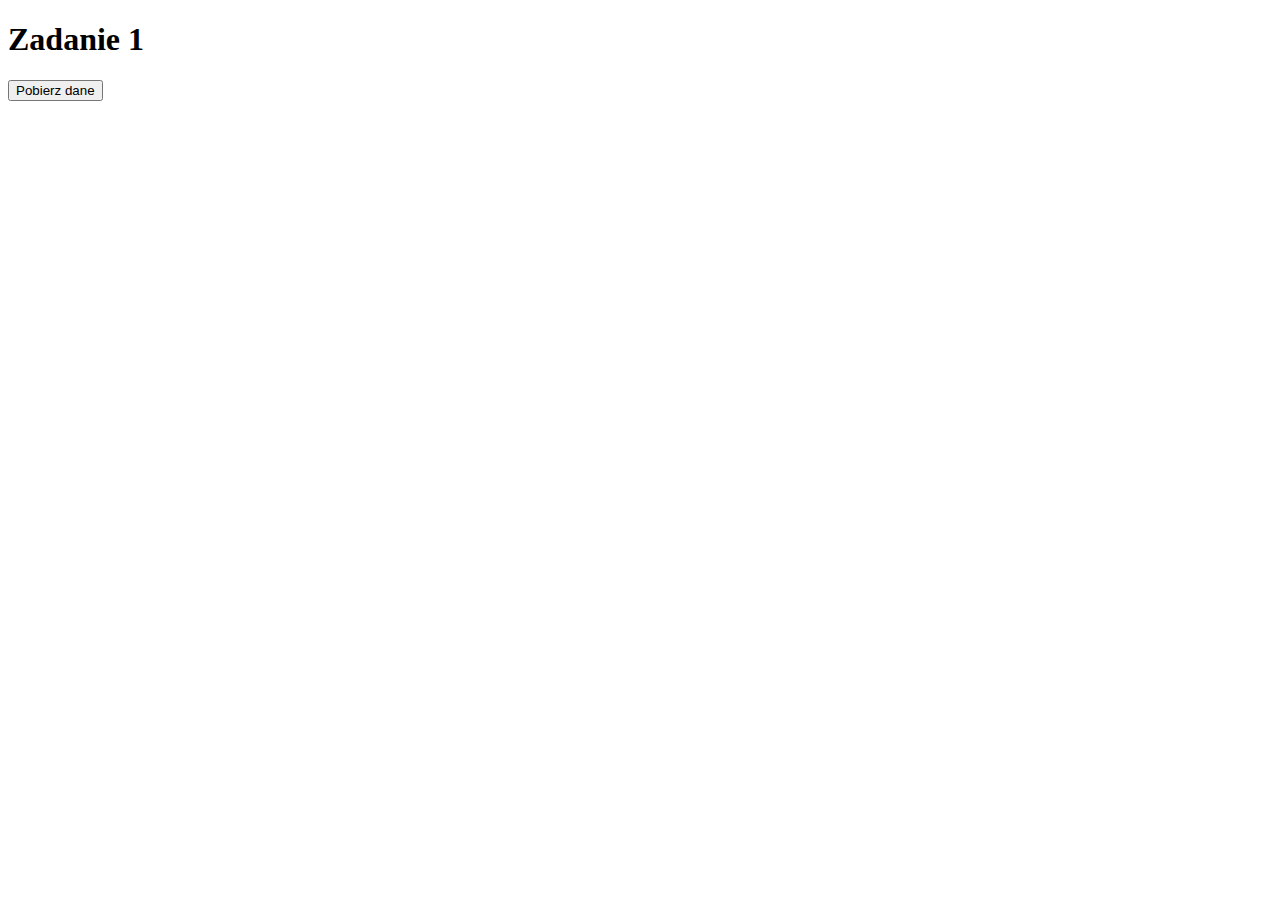
<file: 1-pobierz-dane-programisty/index.html>
<!-- Stwórz stronę zawierającą przycisk pt. "Pobierz dane"

Po kliknięciu przycisku pobierz dane o programiście w formacie JSON z internetu za pomocą Javascript lub jQuery:

https://akademia108.pl/kurs-front-end/ajax/1-pobierz-dane-programisty.php

Pobrane dane wyświetl poniżej przycisku w nowym, stworzonym DIVie o id="dane-programisty".

Zadanie domowe zrób za pomocą GitHub Pages. -->

<!DOCTYPE html>
<html lang="en">
<head>
    <meta charset="UTF-8">
    <meta name="viewport" content="width=device-width, initial-scale=1.0">
    <title>Dane programisty</title>
</head>
<body>
    <h1>Zadanie 1</h1>

    <button id="get-data">Pobierz dane</button>
    <div id="dane-programisty"></div>
    
    <script src="js/jquery-3.5.1.min.js"></script>
    <script src="js/script.js"></script>
</body>
</html>
</file>
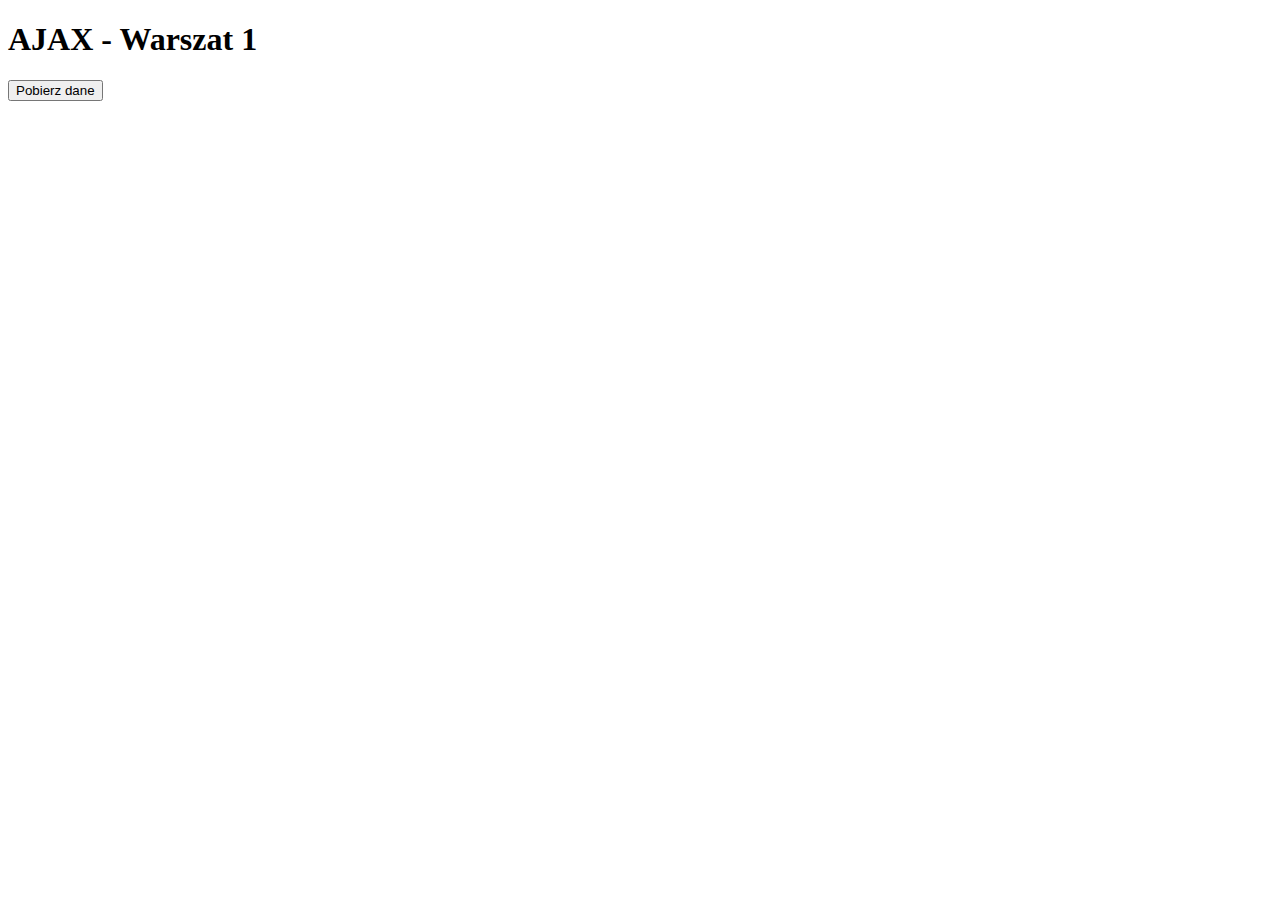
<file: 2-pobierz-dane-po-kliknieciu-przycisku/index.html>
<!DOCTYPE html>
<html lang="en">
<head>
    <meta charset="UTF-8">
    <meta name="viewport" content="width=device-width, initial-scale=1.0">
    <title>Pobieranie danych</title>
</head>
<body>
    <h1>AJAX - Warszat 1</h1>
    <button id="get-data">Pobierz dane</button>

    <div id="dane-programisty"></div>


    <script src="js/jquery-3.5.1.min.js"></script>
    <script src="js/script.js"></script>
</body>
</html>
</file>
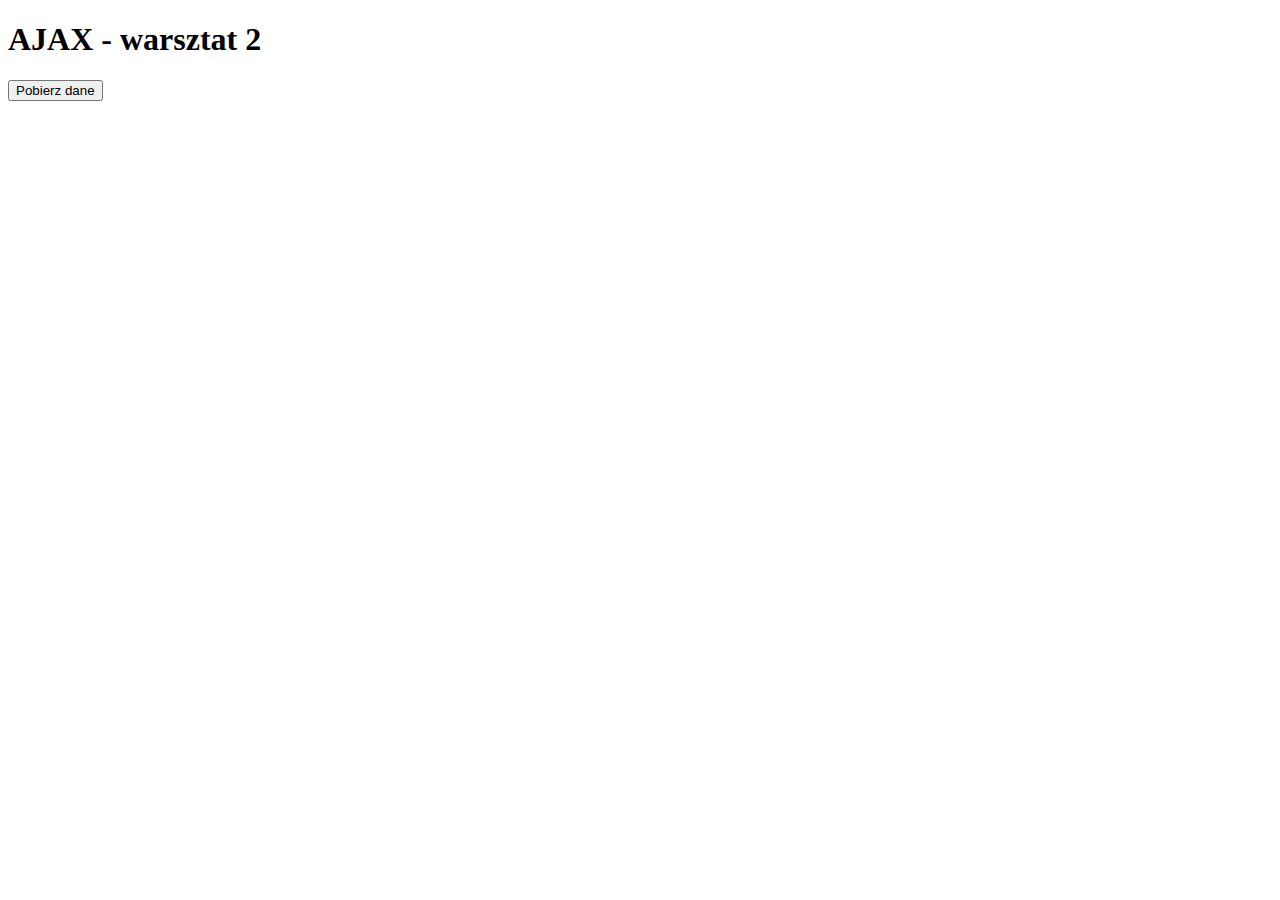
<file: 3-pobierz-dane-po-kliknieciu-przycisku-jquery/index.html>
<!-- Dodaj do strony przycisk (np. <button>) z napisem Pobierz dane. -->

    <!DOCTYPE html>
    <html lang="en">
    <head>
        <meta charset="UTF-8">
        <meta name="viewport" content="width=device-width, initial-scale=1.0">
        <title>AJAX - warsztat 2</title>
    </head>
    <body>
        <h1>AJAX - warsztat 2</h1>
        <button id="get-data">Pobierz dane</button>

        <script src="js/jquery-3.5.1.min.js"></script>
        <script src="js/script.js"></script>
    </body>
    </html>
</file>
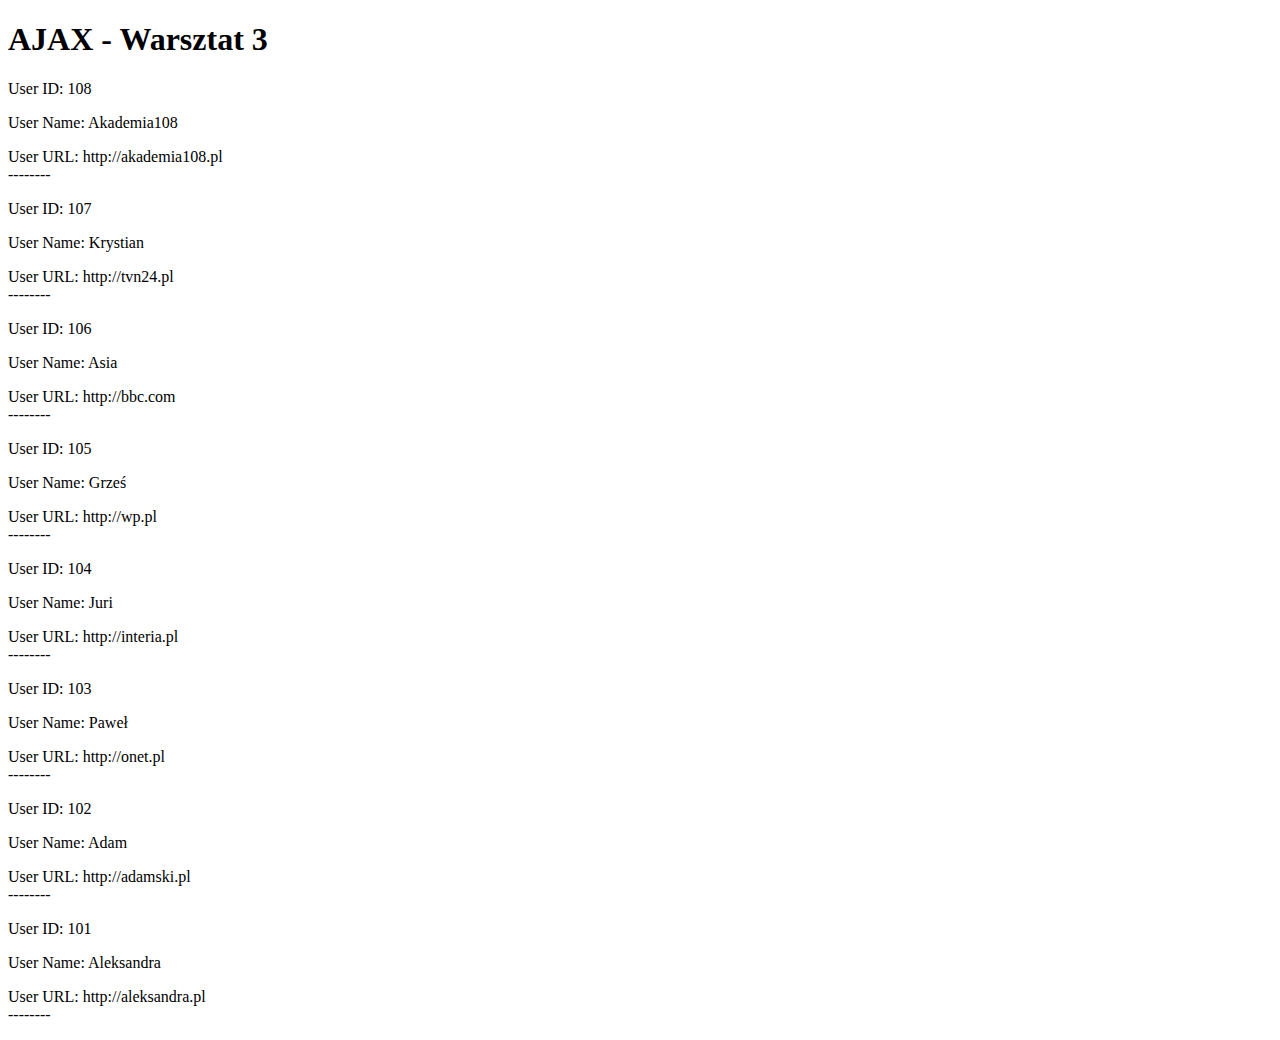
<file: 4-infinite-scroll/index.html>
<!DOCTYPE html>
<html lang="en">

<head>
    <meta charset="UTF-8">
    <meta name="viewport" content="width=device-width, initial-scale=1.0">
    <title>Infinite Scroll</title>
    <link rel="stylesheet" href="css/style.css">

</head>

<body>
    <h1>AJAX - Warsztat 3</h1>

    <p>User ID: 108</p>
    <p>User Name: Akademia108</p>
    <p>User URL: http://akademia108.pl<br>--------</p>

    <p>User ID: 107</p>
    <p>User Name: Krystian</p>
    <p>User URL: http://tvn24.pl<br>--------</p>

    <p>User ID: 106</p>
    <p>User Name: Asia</p>
    <p>User URL: http://bbc.com<br>--------</p>

    <p>User ID: 105</p>
    <p>User Name: Grześ</p>
    <p>User URL: http://wp.pl<br>--------</p>

    <p>User ID: 104</p>
    <p>User Name: Juri</p>
    <p>User URL: http://interia.pl<br>--------</p>

    <p>User ID: 103</p>
    <p>User Name: Paweł</p>
    <p>User URL: http://onet.pl<br>--------</p>

    <p>User ID: 102</p>
    <p>User Name: Adam</p>
    <p>User URL: http://adamski.pl<br>--------</p>

    <p>User ID: 101</p>
    <p>User Name: Aleksandra</p>
    <p>User URL: http://aleksandra.pl<br>--------</p>

    <img id="preloader" src="img/Bean Eater-1s-200px.gif" alt="preloader">

    <script src="js/jquery-3.5.1.min.js"></script>
    <script src="js/script.js"></script>
</body>

</html>
</file>
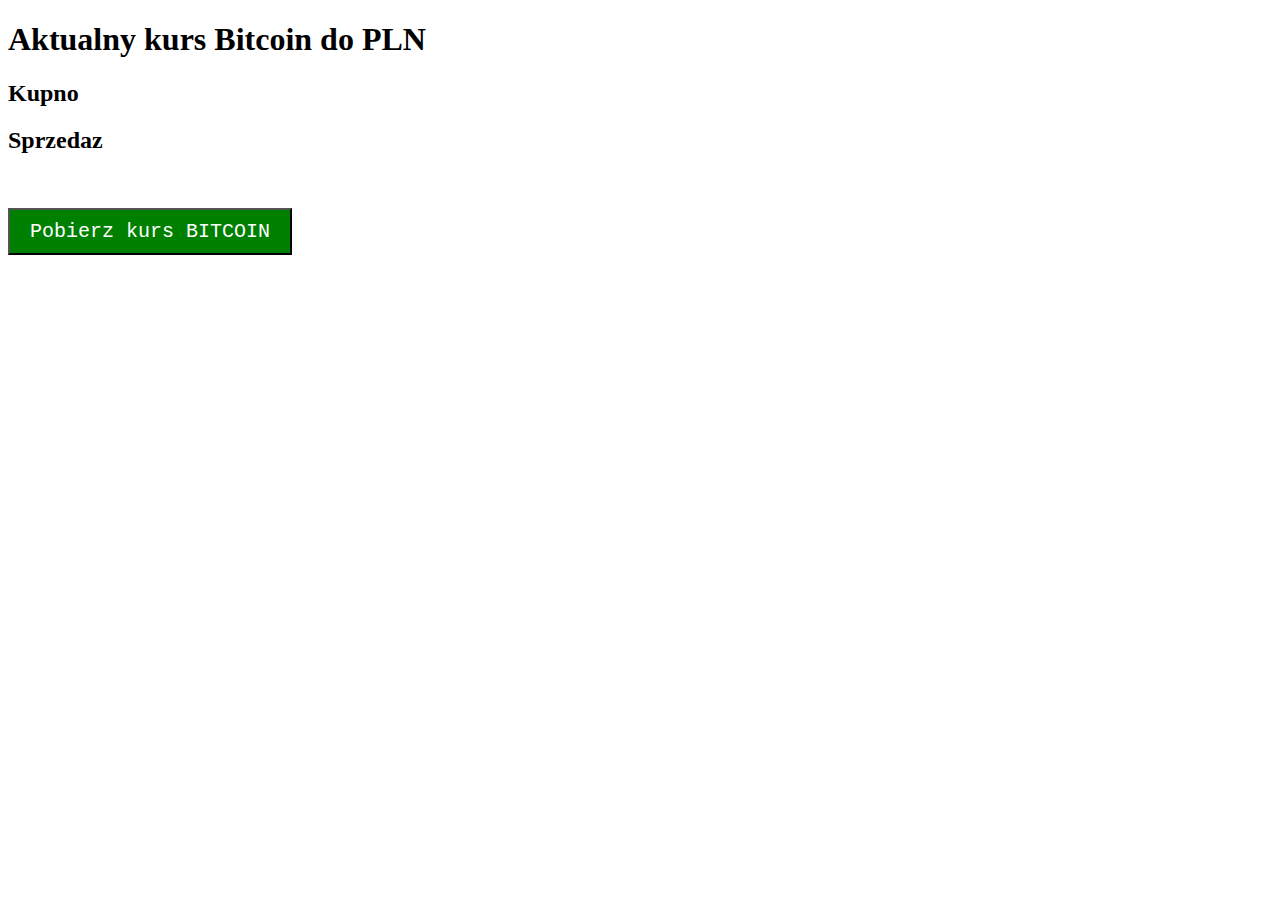
<file: 5-kurs-bitcoin-click-dodatkowe/index.html>
<!-- Wykorzystując wiedzę na temat AJAXa oraz jQuery napisz aplikację, która wyświetla zmiany kursu waluty Bitcoin w stosunku do PLN.

Aktualny kurs w formie obiektu JSON jest dostępny na serwerze (API) pod adresem https://blockchain.info/pl/ticker

Aplikacja ma działać w następujący sposób:

Po kliknięciu w przycisk "Pobierz kurs Bitcoin" pobieramy aktualny kurs BITCOIN/PLN.

Porównujemy go z ostatnio pobranym kursem i zależnie od tego czy kurs wzrósł, nie zmienił się, czy zmalał ustawiamy strzałeczki przy kursie.

Strzałeczki robimy za pomocą biblioteki FontAwesome. Jeśli kurs wzrósł (zielona strzałka w górę), zmalał (czerwona strzałka w dół), czy pozostał bez zmian (niebieska kreska).

Przykładowy wygląd i elementy aplikacji dostępne są w załączonej grafice.

Zadanie domowe zrób za pomocą GitHub Pages i podeślij link.

Podpowiedź przed wysłaniem zadania do sprawdzenia:
- pracując z mechanizmem AJAX używaj wbudowanych funkcji jQuery
- do pobrania danych metody jQuery $.getJSON() - opis działania metody http://api.jquery.com/jquery.getjson/

Edytuj załączone pliki
 -->

 <!DOCTYPE html>
 <html lang="en">
 <head>
     <meta charset="UTF-8">
     <meta name="viewport" content="width=device-width, initial-scale=1.0">
     <title>Document</title>
     <link rel="stylesheet" href="https://use.fontawesome.com/releases/v5.15.1/css/all.css" integrity="sha384-vp86vTRFVJgpjF9jiIGPEEqYqlDwgyBgEF109VFjmqGmIY/Y4HV4d3Gp2irVfcrp" crossorigin="anonymous">
     <link rel="stylesheet" href="css/style.css">
 </head>
 <body>
    <h1>Aktualny kurs Bitcoin do PLN</h1> 
    <h2>Kupno</h2>
    <p id="kurs-kupno" btc="0"></p><i class="fas fa-angle-right"></i>
  
    <h2>Sprzedaz</h2>
    <p id="kurs-sprzedaz" btc="0"></p><i class="fas fa-angle-right"></i></br>

    <button id="get-data">Pobierz kurs BITCOIN</button>

    <script src="js/jquery-3.5.1.min.js"></script>
    <script src="js/script.js"></script>
 </body>
 </html>
</file>
<file: 4-infinite-scroll/css/style.css>
#preloader {
    position: fixed;
    right: 0;
    bottom: 0;
    display: none;
}
</file>
<file: 5-kurs-bitcoin-click-dodatkowe/css/style.css>
p, i {
    display: inline;
    font-size: 30px;
}
button {
    background-color: green;
    padding: 10px 20px;
    color: white;
    font-family: 'Courier New', Courier, monospace;
    font-size: 20px;
}

.red {
    color: red;
}

.blue {
    color: blue;
}

.green {
    color: green;
}
</file>
